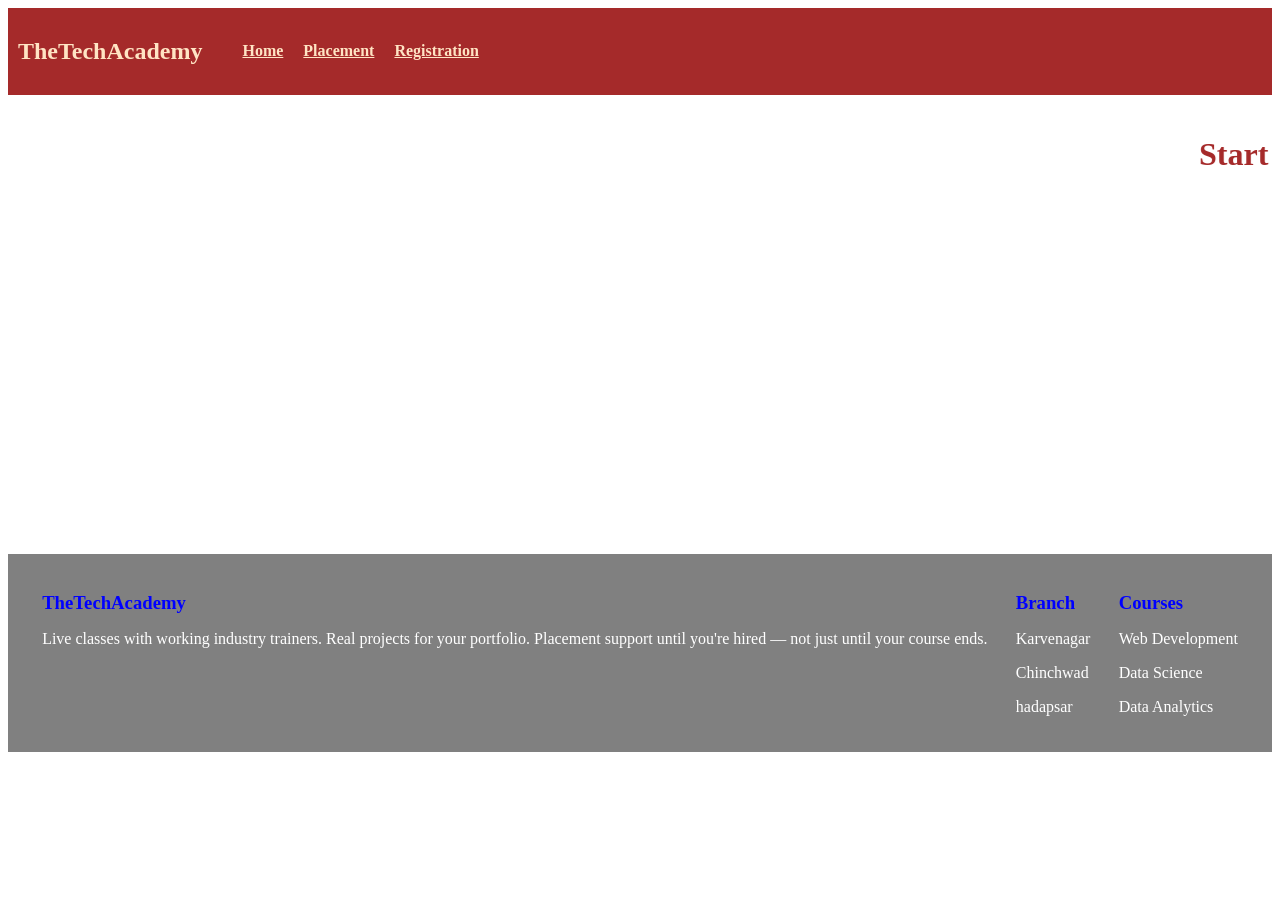
<file: index.html>
<!DOCTYPE html>
<html lang="en">
<head>
    
    <title>main index</title>
    <link rel="stylesheet" href="index.css">
</head>
<body>
   
    <!--Navbar Start-->
    <nav>
    <h1>TheTechAcademy</h1>
    <ul>
    <li><a href="home.html">Home</a></li>
    <li><a href="placement.html">Placement</a></li>
    <li><a href="registration.html">Registration</a></li>
   
</ul>
</nav>
<!--Navbar end-->
 <marquee><h1>Start your coding journey With us..</h1></marquee>

<!--Footer start-->
<footer>
    <div class="footergrp"> 
        <div>
            <h3>TheTechAcademy</h3>
            <p>Live classes with working industry trainers. 
                Real projects for your portfolio. Placement support until you're hired 
                — not just until your course ends.</p>
        </div>
        <div>
            <h3>Branch</h3>
            <p>Karvenagar</p>
            <p>Chinchwad</p>
            <p>hadapsar</p>
        </div>
        <div>
            <h3>Courses</h3>
            <p>Web Development</p>
            <p>Data Science</p>
            <p>Data Analytics</p>
        </div>
    </div>
</footer>
</body>
</html>
</file>
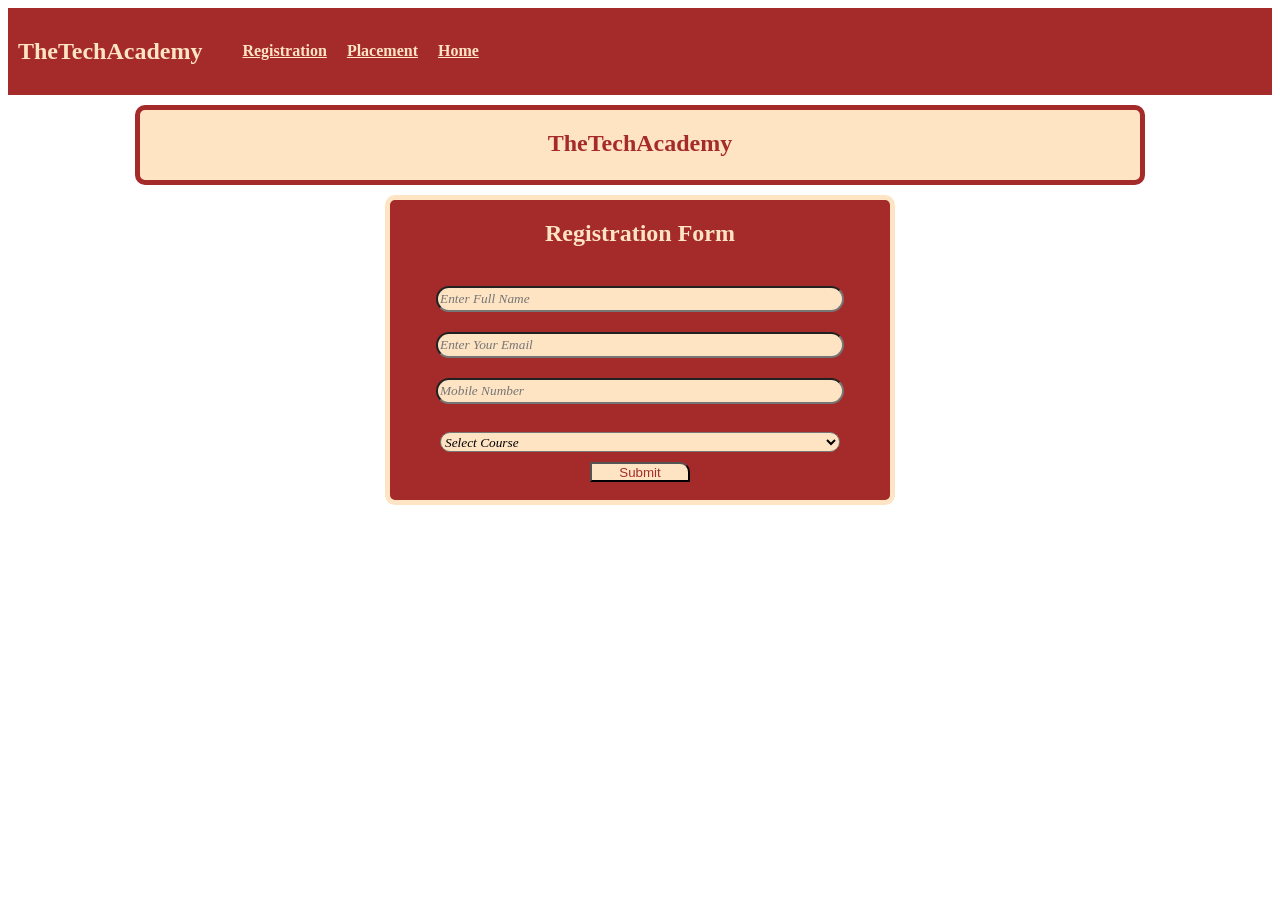
<file: registration.html>
<!DOCTYPE html>
<html lang="en">
<head>
<title>Registration</title>
<link rel="stylesheet" href="index.css">
</head>
<body>
    <nav>
    <h1>TheTechAcademy</h1>
    <ul>
    <li><a href="registration.html">Registration</a></li>
    <li><a href="placement.html">Placement</a></li>
    <li><a href="home.html">Home</a></li>
   
</ul>
</nav>
    <center><div class="regform">
        <h2>TheTechAcademy</h2><br>
        <form>
            <h2>Registration Form</h2>
            <input placeholder="Enter Full Name"><br>
            <input type="email" placeholder="Enter Your Email"><br>
            <input type="number" placeholder="Mobile Number"><br><br> 
            <select>
                <option selected disabled>Select Course</option>
                <option>
                    Java Fullstack
                </option>
                <option>
                    Java Fullstack
                </option>
                <option>
                    PythonFullstack
                </option>
                <option>
                    Testing
                </option>
                <option>
                    Data Analytics
                </option>
                <option>
                    AWS
                </option>
            </select>
            <button class="submitcls" type="submit">Submit</button>
        </form>

    </div></center>
</body>
</html>
</file>
<file: index.css>
nav{
        background-color: brown;
        color:bisque;
        display: flex;
        align-items: center;
        padding:10px;
    }
  marquee{
    margin-top: 20px;
    margin-bottom: 5px;
    color:brown;
  }
    nav ul li a{
        color:bisque;
        font-weight:bold;
       
    }
    nav ul{
        list-style: none;
        gap:20px;
        display: flex;
    }
    footer{
        background-color: grey;
        color:white;
        margin-top: 350px;
        padding:20px;
    }
    .footergrp{
        justify-content: space-around;
        display:flex
    }
    footer h3{
    margin-bottom:10px;
    color:blue;
    }
    .maindiv{
        background-color: brown;
        color:bisque;
        padding:1px;
        text-align: center;
    }
    .cardgrp{
        color:rgb(217, 165, 102);
        font-family: 'Lucida Sans', 'Lucida Sans Regular', 'Lucida Grande', 'Lucida Sans Unicode', Geneva, Verdana, sans-serif;
        font-weight: bold;
        font-style: oblique;
        background-color:bisque;
        color:brown;
        border-radius: 10px;
        border: 2px solid black;
        margin-top: 20px;
        height:700px;
        width:1000px;
    }
    .subdiv1{
        display: flex;
        height: 250px;
        width:900px;
        padding-left: 10px;
        /* background-color: white; */
          margin-bottom: 10px;
          margin-top: 40px;
          
    }
    .subdiv1 div{
        border:2px solid brown;
        border-radius: 10px;
        /* background-color: aqua; */
        height: 230px;
        width: 200px;
        margin-right: 10px;
        margin-top: 10px;
        align-content: center;
        margin-left: 50px;
        margin-bottom: 10px;
    }
    .subdiv2{
         margin-top: 40px;
         display: flex;
        height: 250px;
        width:900px;
        padding-left: 10px;
        border-color: beige;
        /* background-color: white; */
        margin-bottom: 10px;
    
    }
    
      .subdiv2 div{
        border:2px solid brown;
         border-radius: 10px;
        /* background-color: aqua; */
        height: 230px;
        width: 200px;
        margin-right: 10px;
        margin-top: 10px;
        align-content: center;
        margin-left: 50px;
        margin-bottom: 10px;
        
    }
    button{
       background-color: rgb(228, 115, 115); 
       color:beige;
       font-family:Impact, Haettenschweiler, 'Arial Narrow Bold', sans-serif;
       border-top-right-radius: 10px;
    }

      
    img{
         margin-top: 20px;
            height: 100px;
            width: 150px;
            margin-right: 100px;
            padding:20px;
            padding-bottom: 5px;
          

    }
    .regform{
        color:brown;
         background-color: bisque;
        border-radius: 10px;
        border: 5px solid brown;
        height:70px;
        width:1000px;
        margin-top: 10px;
        
    }
    
    form{
        background-color: brown;
        border-radius: 10px;
        border: 5px solid bisque;
        height:300px;
        width:500px;
        color:bisque;
    }
    .submitcls{
        height:20px;
        width:100px;
        background-color: bisque;
        color: brown;
    }
    input{
        margin-top: 20px;
        font-family: Georgia, 'Times New Roman', Times, serif;
        height:20px;
        width:400px;
        background-color: bisque;
        font-style: oblique;
        border-radius: 20px;
    }
    select{
        margin-top: 10px;
        font-family: Georgia, 'Times New Roman', Times, serif;
        height:20px;
        width:400px;
        background-color: bisque;
        font-style: oblique;
        border-radius: 20px;
        margin-bottom: 10px;
    }
    .placed{
         color:rgb(217, 165, 102);
        background-color:bisque;
        border-radius: 10px;
        border: 2px solid brown;
        margin-top: 20px;
        height:auto;
        width:auto;
    }
    .hor1, .hor2, .hor3{
        display: flex;
        height: 250px;
        width:1400px;
        padding-left: 10px;
         background-color: white; 
          margin-bottom: 10px;
          margin-top: 40px;
          border-top-right-radius:  30px ;
          border-bottom-left-radius: 30px;
          border: solid brown;
    }
    .hor1 div{
          border:2px solid brown;
        border-radius: 10px;
        /* background-color: aqua; */
        height: 200px;
        width: 400px;
        margin-right: 10px;
        margin-top: 20px;
        align-content: center;
        margin-left: 5px;
        margin-bottom: 10px;
    }
    .hor2 div{

         border:2px solid brown;
        border-radius: 10px;
        /* background-color: aqua; */
        height: 200px;
        width: 400px;
        margin-right: 10px;
        margin-top: 20px;
        align-content: center;
        margin-left: 5px;
        margin-bottom: 10px;
    }
    .hor3 div{
         border:2px solid brown;
        border-radius: 10px;
        /* background-color: aqua; */
        height: 200px;
        width: 400px;
        margin-right: 10px;
        margin-top: 20px;
        align-content: center;
        margin-left: 5px;
        margin-bottom: 10px;

    }
    .hor1 img{
         margin-left: 70px;
            width:100px;
            height:100px;
            border-radius: 120px;
            object-fit: cover;
            padding-top: 1px;

    }
    .hor1 div p{
        font-family: 'Times New Roman', Times, serif;
        font-weight: bolder;
        
    }
    .hor2 img{
margin-left: 70px;
            width:100px;
            height:100px;
            border-radius: 120px;
            object-fit: cover;
            padding-top: 1px;
    }
      .hor2 div p{
        font-family: 'Times New Roman', Times, serif;
        font-weight: bolder;
        
    }
    .hor3 img{
margin-left: 70px;
            width:100px;
            height:100px;
            border-radius: 120px;
            object-fit: cover;
            padding-top: 1px;
    }
      .hor3 div p{
        font-family: 'Times New Roman', Times, serif;
        font-weight: bolder;
        
    }
</file>
